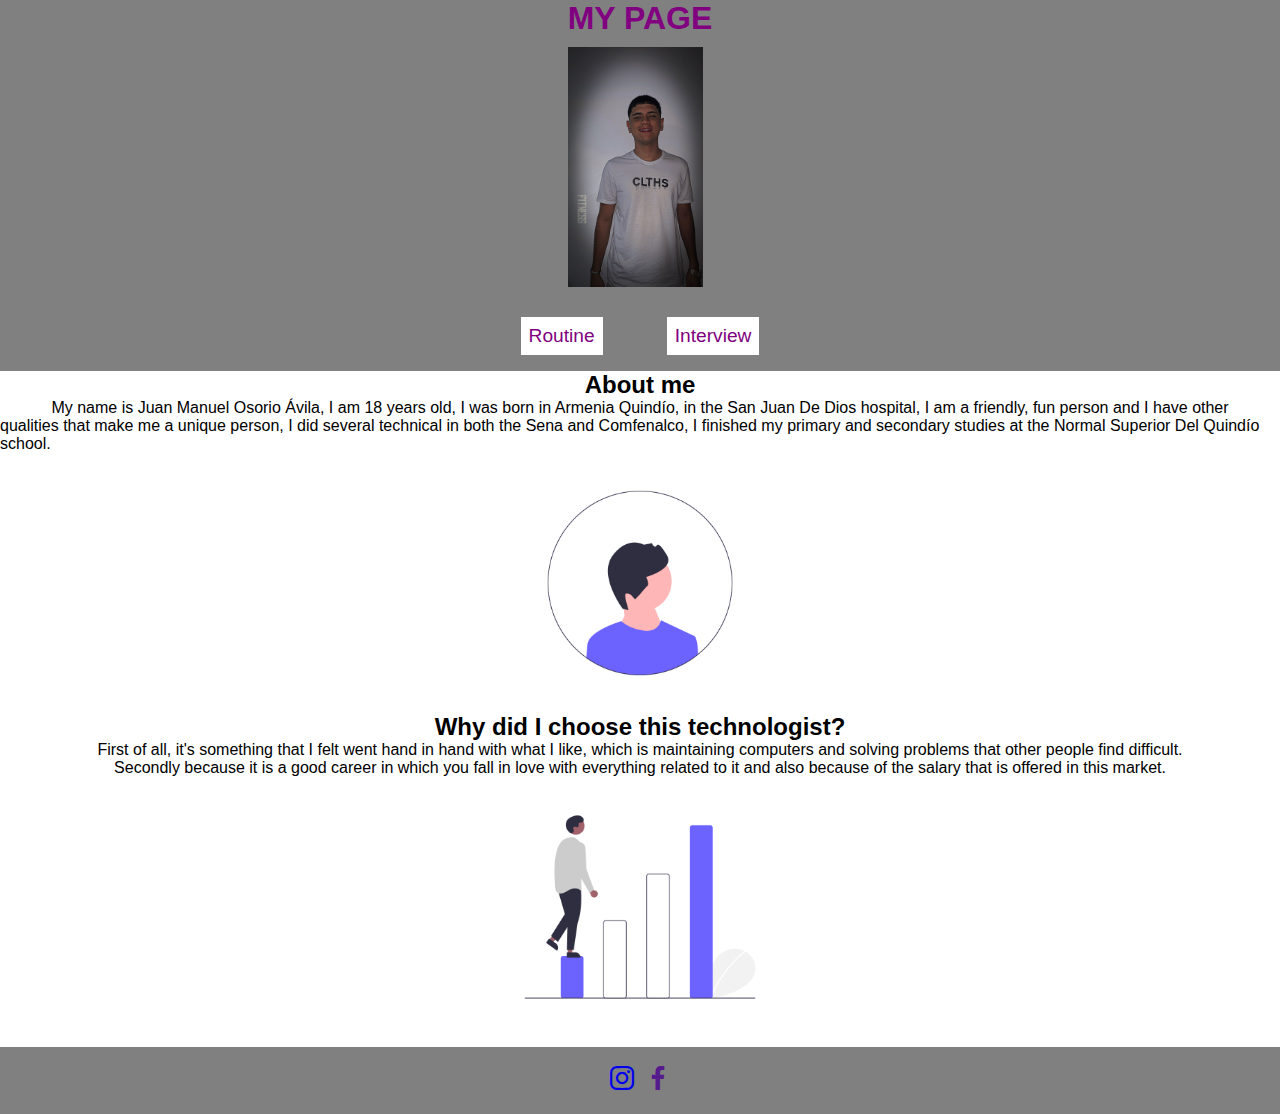
<file: index.html>
<!DOCTYPE html>
<html lang="en">
<head>
    <meta charset="UTF-8">
    <meta name="viewport" content="width=device-width, initial-scale=1.0">
    <title>Document</title>
    <link rel="stylesheet" href="style.css">
    <link href='https://unpkg.com/boxicons@2.1.4/css/boxicons.min.css' rel='stylesheet'>
</head>
<body>
    
    <header>

        <section>

            <div class="title">

                <h1>MY PAGE</h1>

            </div>

            <img class="img" src="./assets/WhatsApp Image 2024-05-18 at 12.06.57 PM.jpeg" alt="">

        </section>

        <nav class="conection">

            <a target="_blank" href="./indexx.html">Routine</a>

            <a target="_blank" href="./indexxx.html">Interview</a>

        </nav>

    </header>

    <main>

        <section>

            <div class="my">

                <h2>About me</h2>

            </div>

            <div class="my">

                <p> My name is Juan Manuel 
                    Osorio Ávila, I am 18 years 
                    old, I was born in Armenia 
                    Quindío, in the San Juan De 
                    Dios hospital, I am a friendly, 
                    fun person and I have other</p>

            </div>

            <div class="my">

                <p>qualities that make me a 
                    unique person, I did several 
                    technical in both the Sena and 
                    Comfenalco, I finished my 
                    primary and secondary studies 
                    at the Normal Superior Del 
                    Quindío school.</p>

            </div>

            <div class="my">

                <img src="./assets/undraw_Male_avatar_g98d.png" alt="">

            </div>

            <div class="why">

                <h2>Why did I choose this technologist?</h2>

            </div>

            <div class="why">

                <p> First of all, it's something that I felt went 
                    hand in hand with what I like, which is 
                    maintaining computers and solving 
                    problems that other people find difficult.</p>

            </div>

            <div class="why">

                <p> Secondly because it is a good career in 
                    which you fall in love with everything 
                    related to it and also because of the salary 
                    that is offered in this market.</p>

            </div>

            <div class="why">

                <img src="./assets/undraw_stepping_up_g6oo.png" alt="">
        
            </div>

        </section>

    </main>

    <footer>

        <section>

            <div>

                <a href="https://www.instagram.com/manuel0723h/" class="social-media"><i class='bx bxl-instagram'></i></a>

                <a href="" class="social-media"><i class='bx bxl-facebook'></i></a>

            </div>

        </section>

    </footer>
</body>
</html>
</file>
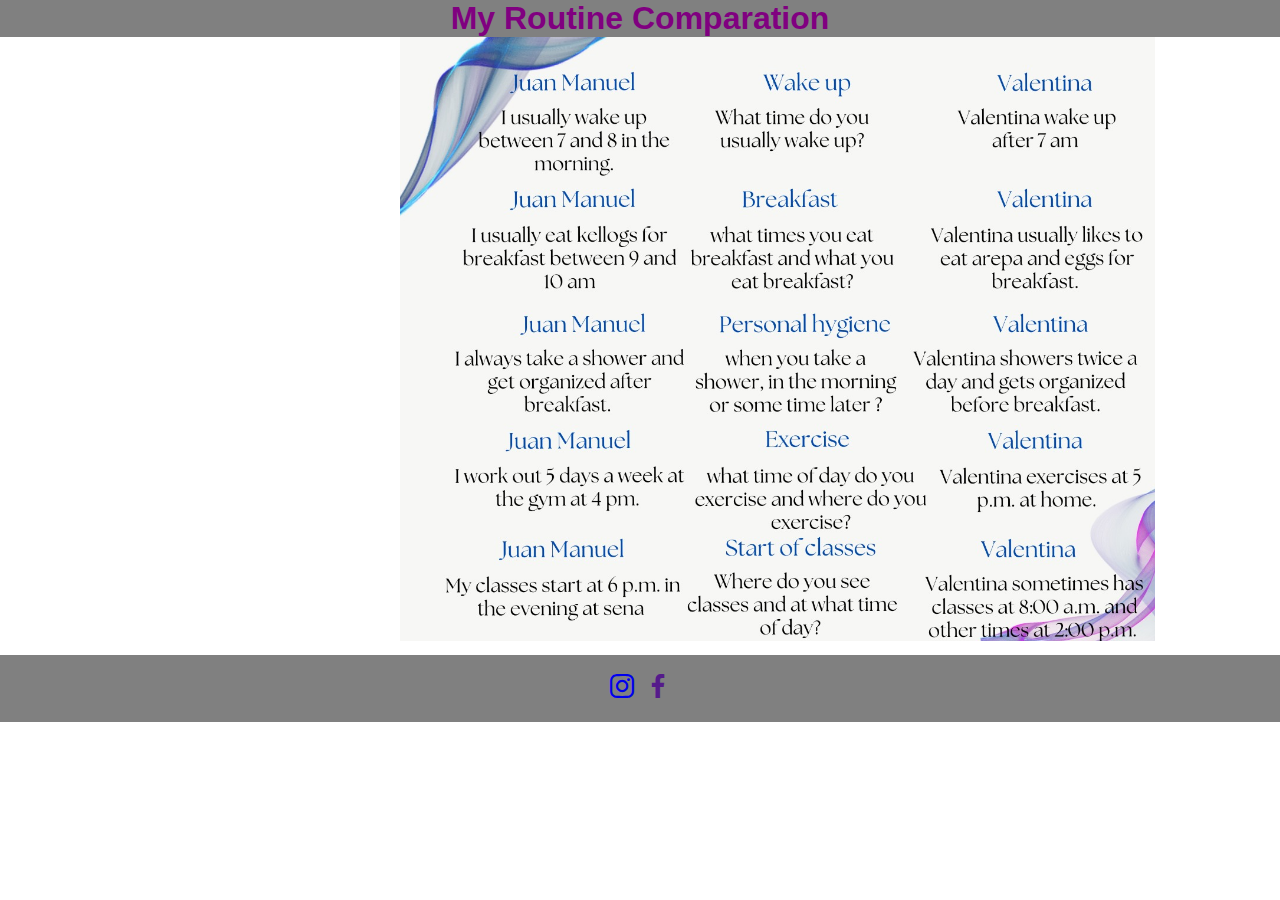
<file: indexx.html>
<!DOCTYPE html>
<html lang="en">
<head>
    <meta charset="UTF-8">
    <meta name="viewport" content="width=device-width, initial-scale=1.0">
    <title>Document</title>
    <link rel="stylesheet" href="styles.css">
    <link href='https://unpkg.com/boxicons@2.1.4/css/boxicons.min.css' rel='stylesheet'>
</head>
<body>
    
    <header>

        <section>

            <h1>My Routine Comparation</h1>

        </section>

    </header>

    <main>

        <section>

            <img src="./assets/infografia.jpeg" alt="">

        </section>

    </main>

    <footer>

        <section>

            <div>

                <a href="https://www.instagram.com/manuel0723h/" class="social-media"><i class='bx bxl-instagram'></i></a>

                <a href="" class="social-media"><i class='bx bxl-facebook'></i></a>

            </div>

        </section>

    </footer>

</body>
</html>
</file>
<file: style.css>
*{
    width: auto;
    padding: 0;
    margin: 0;
    font-family: 'Franklin Gothic Medium', 'Arial Narrow', Arial, sans-serif;
}

header{
    display: flex;
    justify-content: center;
    align-items: center;
    background-color: gray;
    flex-direction: column;
}

.title{
    font-family: 'Franklin Gothic Medium', 'Arial Narrow', Arial, sans-serif;
    color: purple;
}

img{
    height: 15rem;
    margin-top: 10px;
    margin-bottom: 10px;
}

.conection a{
    text-decoration: none;
    margin: 1rem;
    padding: 0.5rem;
    background-color: white;
    color: purple;
}
.conection{
    display: flex;
    gap: 2rem;
    font-size: 1.2rem;
}

.my{
    display: flex;
    justify-content: center;
    align-items: center;
}

.why{
    display: flex;
    justify-content: center;
    align-items: center;
}

footer{
    margin-top: 10px;
    display: flex;
    justify-content: center;
    align-items: center;
    background-color: gray;
    height: 4.2rem;
}

.social-media{
    font-size: 2rem;
}
</file>
<file: styles.css>
*{
    width: auto;
    padding: 0;
    margin: 0;
    font-family: 'Franklin Gothic Medium', 'Arial Narrow', Arial, sans-serif;
}

header section{
    display: flex;
    justify-content: center;
    align-items: center;
    background-color: gray;
    color: purple;
}

img{
    position: relative;
    left: 25rem;
    width: 59%;
}

footer{
    margin-top: 10px;
    display: flex;
    justify-content: center;
    align-items: center;
    background-color: gray;
    height: 4.2rem;
}

.social-media{
    font-size: 2rem;
}
</file>
